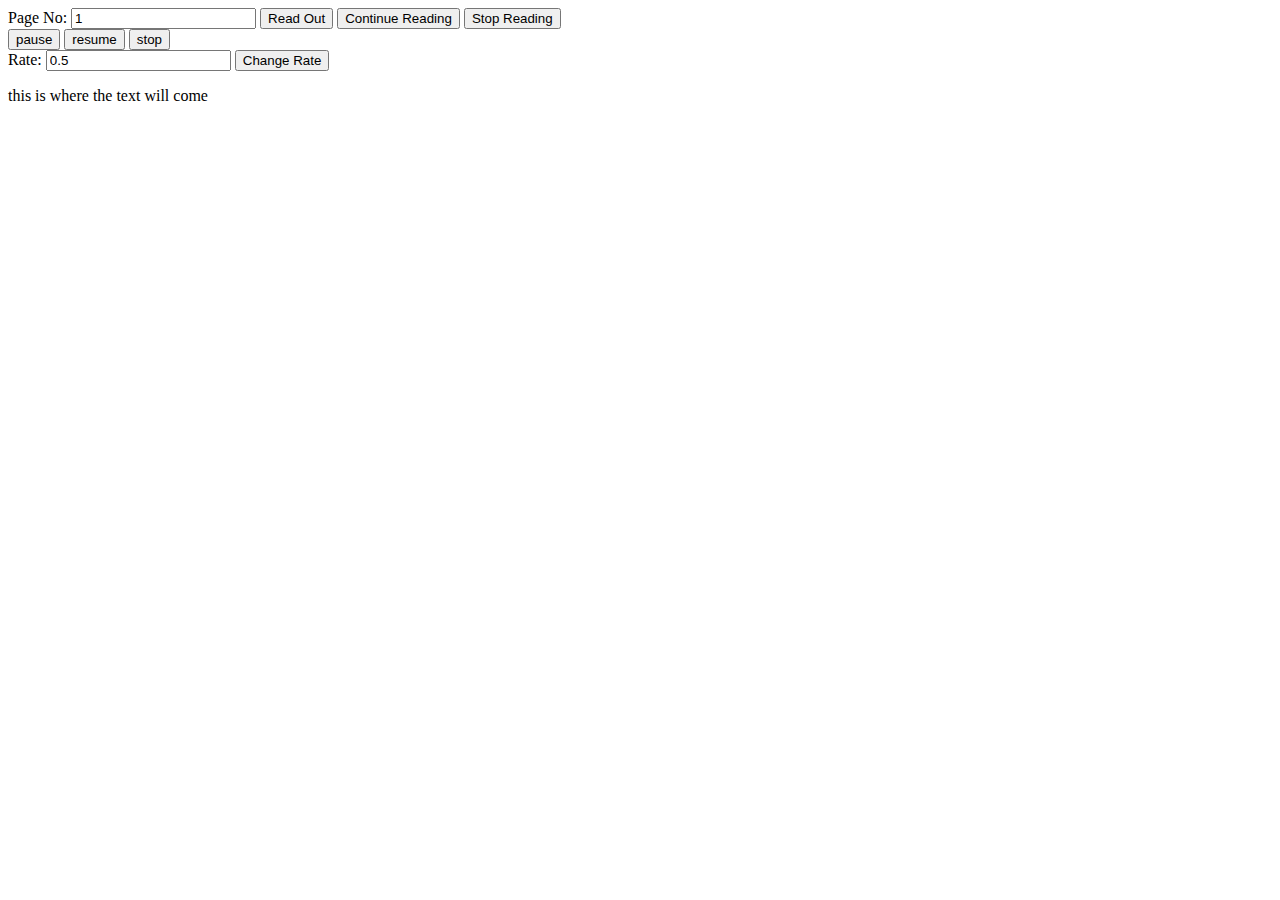
<file: reader.html>
<!DOCTYPE html>
<html>
<head>
<meta charset="ISO-8859-1">
<title>PDF Reader</title>

<script src="./web-resources/pdf.js"></script>

<script>   
    //var PDF_URL = "./files/story.pdf";
    var PDF_URL = "./files/story.pdf";
    PDFJS.workerSrc = "./web-resources/pdf.worker.js";

    var pageNumber = 1;
    
    var PDFDoc = null;
    
    PDFJS.getDocument(PDF_URL).then(function (PDFDocumentInstance) {
        
       var totalPages = PDFDocumentInstance.pdfInfo.numPages;
       PDFDoc = PDFDocumentInstance;

    }, function (reason) {
        // PDF loading error
        console.error(reason);
    });
    
    /**
     * Retrieves the text of a specif page within a PDF Document obtained through pdf.js 
     * 
     * @param {Integer} pageNum Specifies the number of the page 
     * @param {PDFDocument} PDFDocumentInstance The PDF document obtained 
     **/
    function getPageText(pageNum, PDFDocumentInstance) {
        // Return a Promise that is solved once the text of the page is retrieven
        return new Promise(function (resolve, reject) {
            PDFDocumentInstance.getPage(pageNum).then(function (pdfPage) {
                // The main trick to obtain the text of the PDF page, use the getTextContent method
                pdfPage.getTextContent().then(function (textContent) {
                    var textItems = textContent.items;
                    var finalString = "";

                    // Concatenate the string of the item to the final string
                    for (var i = 0; i < textItems.length; i++) {
                        var item = textItems[i];

                        finalString += item.str + " ";
                    }

                    // Solve promise with the text retrieven from the page
                    resolve(finalString);
                });
            });
        });
    }
     
    /*
    *
    */
    var synth = window.speechSynthesis;
    synth.rate = 0.5;
    function readOut(readOutText){
    	var utterThis = new SpeechSynthesisUtterance(readOutText);
    	synth.speak(utterThis);
    	utterThis.onend = function(){
    		if(cont){
    			document.getElementById("page_no").value = parseInt(pageNumber) + 1;
    			contRead();
    		}
    	};
    }
    
    function readmeNow(){
    	// Extract the text
    	pageNumber = parseInt(document.getElementById("page_no").value);
    	PDFDocumentInstance = PDFDoc;
        getPageText(pageNumber , PDFDocumentInstance).then(function(textPage){
            // Show the text of the page in the console
            document.getElementById("text_area").innerText = textPage;
            readOut(textPage);
            console.log(textPage);
        });
    }
    var doneSpeaking = true;
    var cont = false;
    function contRead(){
    	cont = true;   		
   		readmeNow();   		
    }
    function stopRead(){
    	cont = false;
    }
    function action(code){
    	switch(code){
    	case 'pause':
    		synth.pause();
    		break;
    	case 'resume':
    		synth.resume();
    		break;
    	case 'stop':
    		synth.cancel();
    		break;
    	case 'rate':    		
    		synth.rate = parseInt(document.getElementById("speachRate").value);
    		break;
    	}
    }
</script>

</head>
<body>
<div>
	Page No: <input type="number" id="page_no" value=1>
	<button onclick="readmeNow()">Read Out</button>
	<button onclick="contRead()">Continue Reading</button>
	<button onclick="stopRead()">Stop Reading</button>
	<br>
	<button onclick="action('pause')">pause</button>
	<button onclick="action('resume')">resume</button>
	<button onclick="action('stop')">stop</button>
	<div>
	Rate: <input type="number" id="speachRate" value=0.5>
	<button onclick="action('rate')">Change Rate</button>
	</div>
	<p id="text_area">this is where the text will come</p>
</div>

</body>
</html>
</file>
